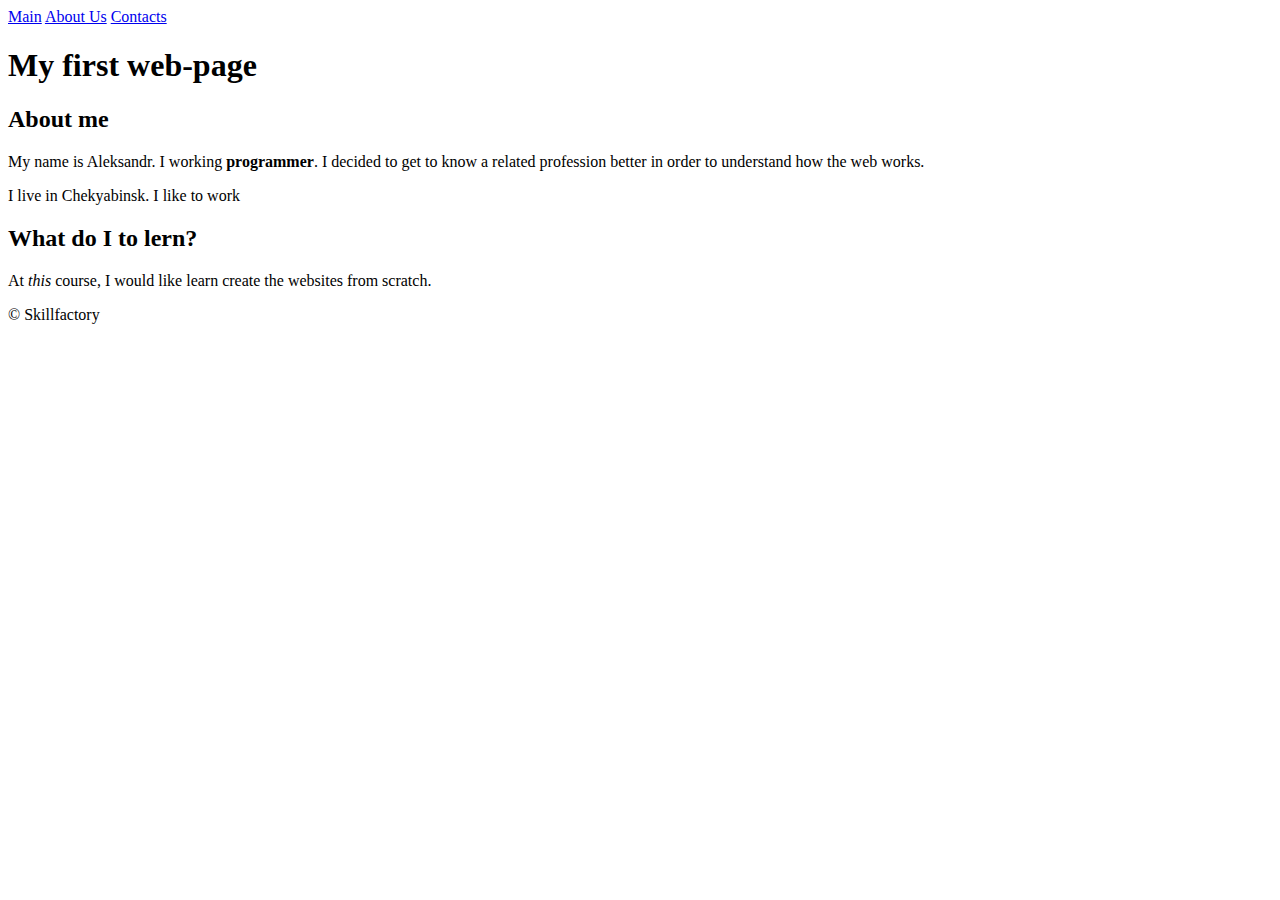
<file: Pages/index.html>
<!DOCTYPE html>
<head>
  <meta charset="UTF-8">
  <title>My first page</title>
</head>
<body>  
  <header>
    <a href="#">Main</a>
    <a href="pages/about.html">About Us</a>
    <a href="pages/contacts.html">Contacts</a>
  </header>
  <main>
    <h1>My first web-page</h1>
    <h2>About me</h2>
    <p>My name is Aleksandr. I working <strong>programmer</strong>. I decided to get to know 
      a related profession better in order to understand how the web works.</p>
      <p>I live in Chekyabinsk. I like to work</p>
      <h2>What do I to lern?</h2>
      <p>At <em>this</em> course, I would like learn create the websites from scratch.</p>
  </main>
  <footer>
    <span>&copy;&nbsp;Skillfactory</span>
  </footer>
</body>
</html>
</file>
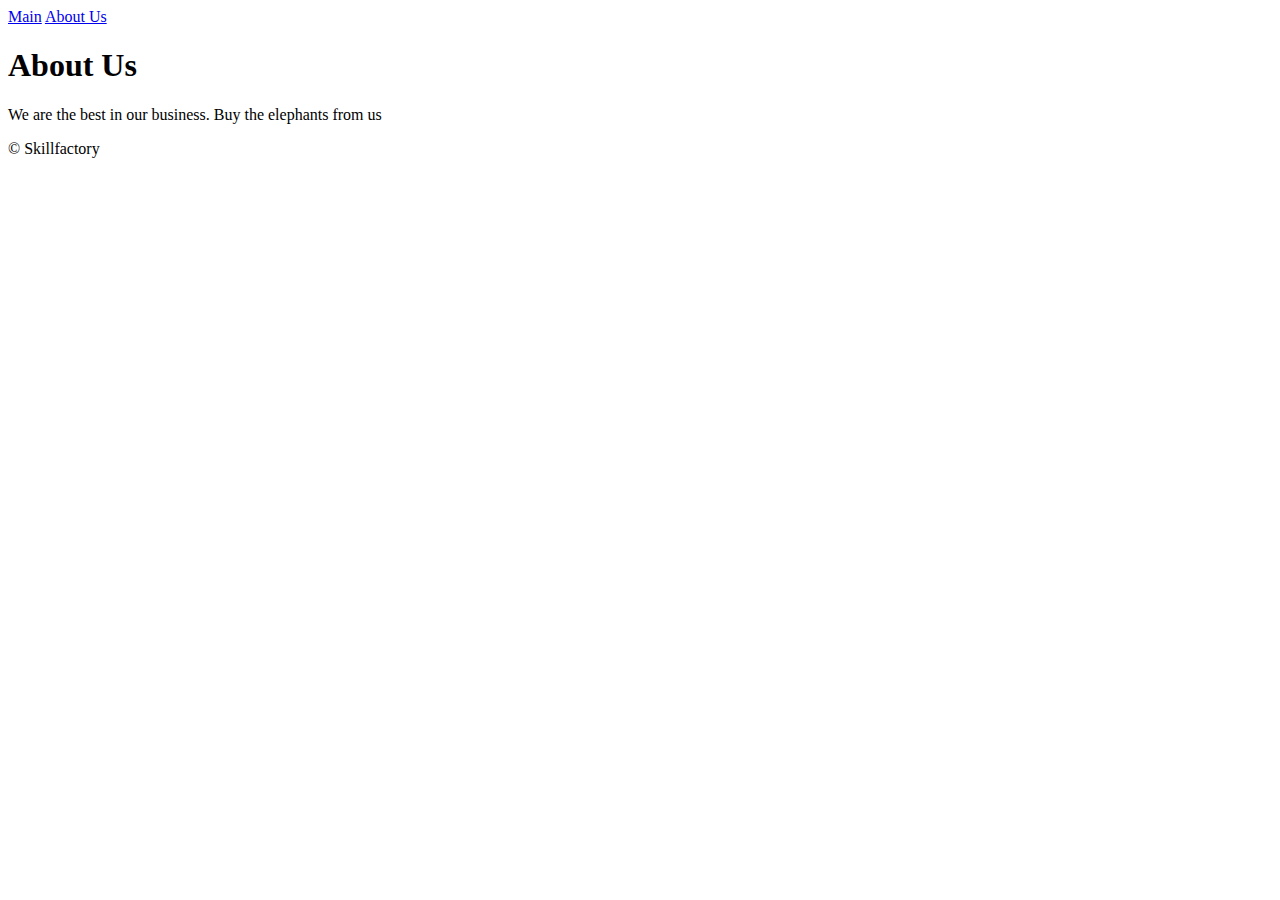
<file: Pages/about.html>
<!DOCTYPE html>
<head>
  <meta charset="UTF-8">
  <title>About Me - My first web-page</title>
</head>
<body>
    <header>
      <a href="../inedx.html">Main</a>
      <a href="#">About Us</a>
      <a href="contacts.html"></a>
    </header>
    <main>
      <h1>About Us</h1>
      <p>We are the best in our business. Buy the elephants from  us</p>
    </main>
    <footer>
      <span>&copy;&nbsp;Skillfactory</span>
    </footer>
</body>
</html>
</file>
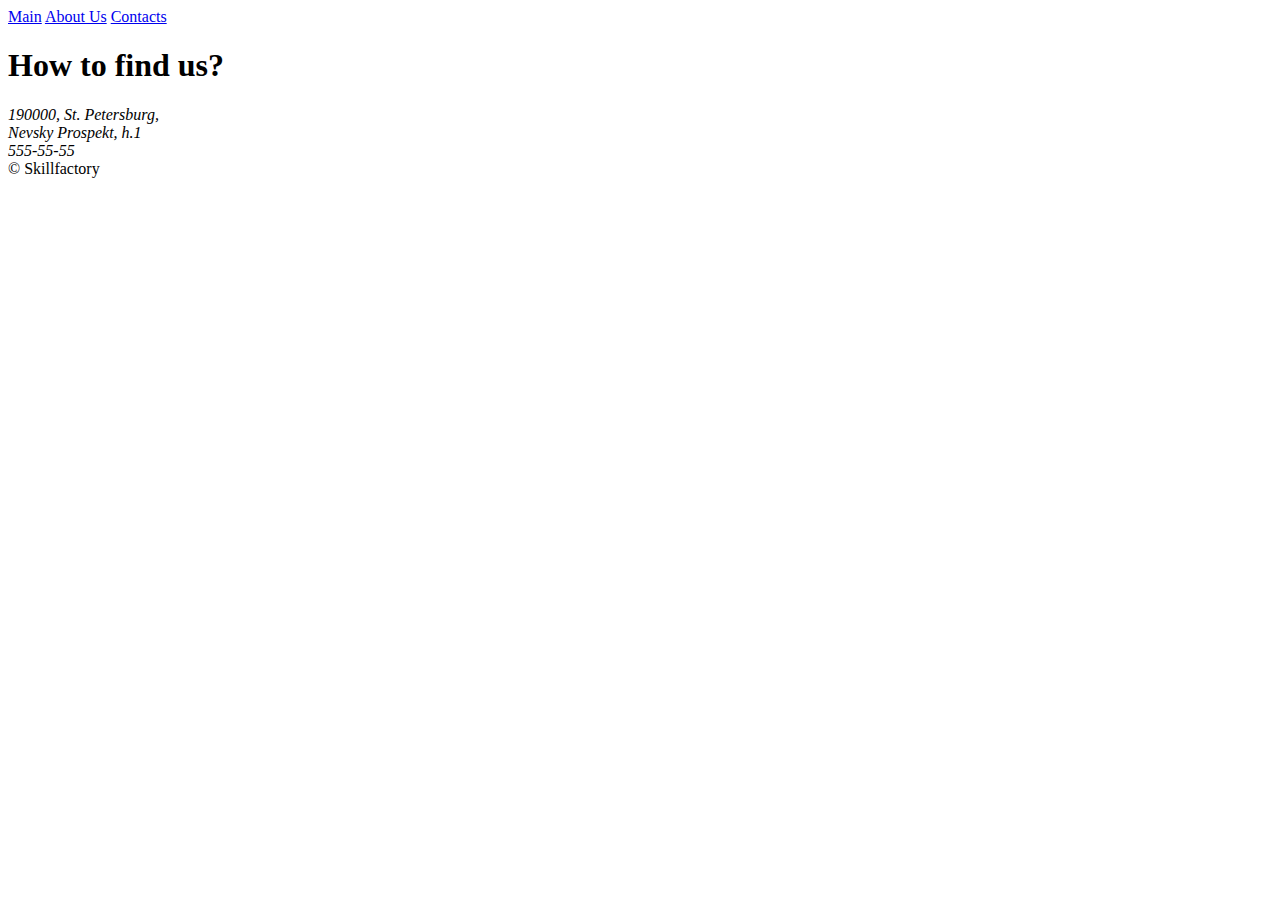
<file: Pages/contacnts.html>
<!DOCTYPE html>
<head>
  <meta charset="UTF-8">
  <title>Contacts</title>
</head>
<body>
    <header>
      <a href="../index.html">Main</a>
      <a href="about.html">About Us</a>
      <a href="#">Contacts</a>
    </header>
    <main>
      <h1>How to find us?</h1>
        <address>
          190000, St. Petersburg, <br>
          Nevsky Prospekt, h.1 <br>
          555-55-55 <br>
        </address>
    </main>
    <footer>
      <span>&copy;&nbsp;Skillfactory</span>
    </footer>
</body>
</html>
</file>
